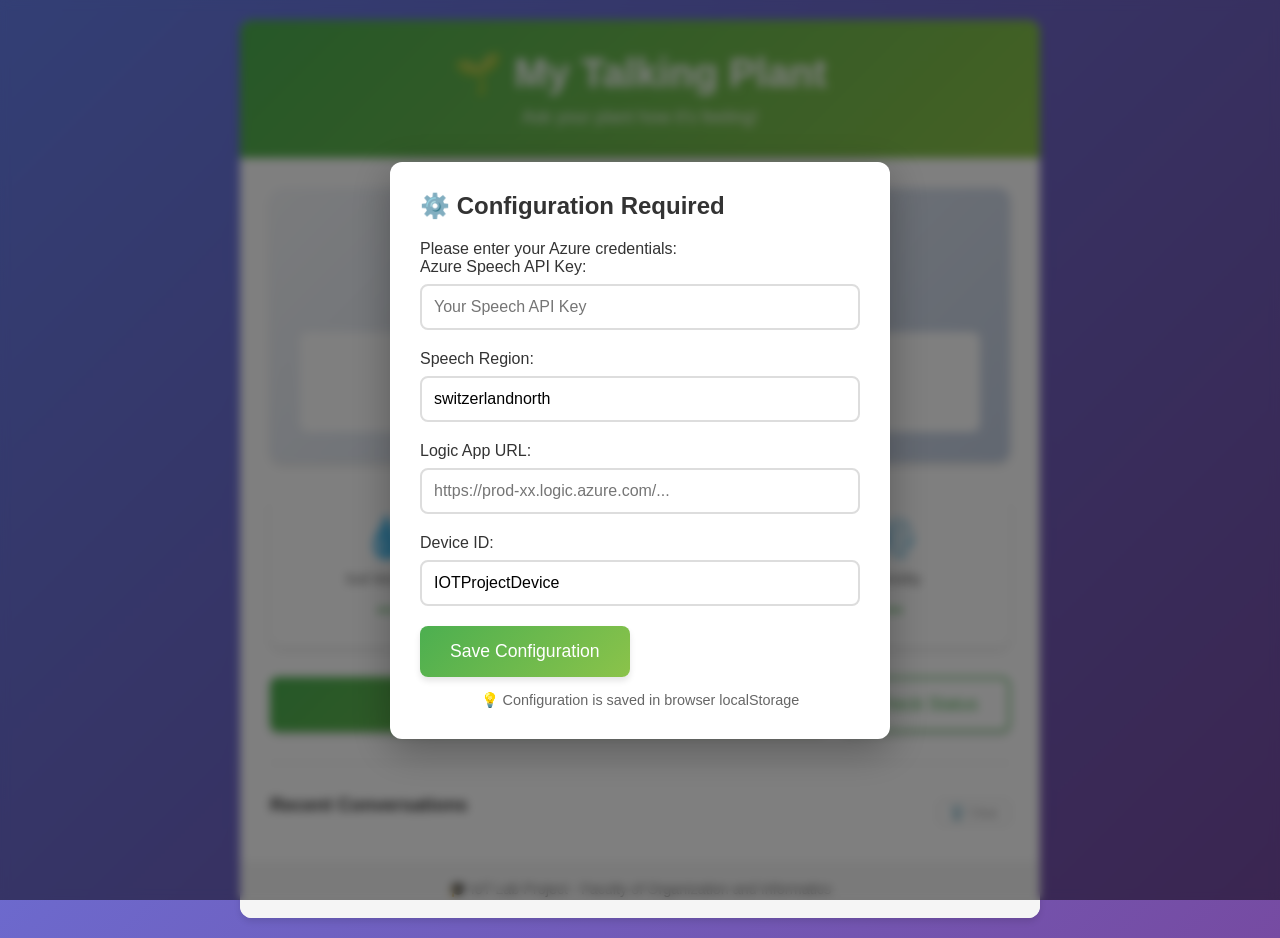
<file: plante de combat/src/web/index.html>
<!DOCTYPE html>
<html lang="en">
<head>
    <meta charset="UTF-8">
    <meta name="viewport" content="width=device-width, initial-scale=1.0">
    <title>Plant Monitor - Voice Interface</title>
    <link rel="stylesheet" href="style.css">
    <!-- Azure Speech SDK -->
    <script src="https://aka.ms/csspeech/jsbrowserpackageraw"></script>
</head>
<body>
    <div class="container">
        <header>
            <h1>🌱 My Talking Plant</h1>
            <p class="subtitle">Ask your plant how it's feeling!</p>
        </header>

        <main>
            <!-- Plant Status Display -->
            <div class="plant-card">
                <div class="plant-icon">🪴</div>
                <div id="plantResponse" class="plant-response">
                    <p>Tap "Talk to Plant" to ask me how I'm doing!</p>
                </div>
            </div>

            <!-- Sensor Data Display -->
            <div class="sensor-grid">
                <div class="sensor-card">
                    <div class="sensor-icon">💧</div>
                    <div class="sensor-label">Soil Moisture</div>
                    <div id="moisture" class="sensor-value">--</div>
                </div>
                <div class="sensor-card">
                    <div class="sensor-icon">🌡️</div>
                    <div class="sensor-label">Temperature</div>
                    <div id="temperature" class="sensor-value">--</div>
                </div>
                <div class="sensor-card">
                    <div class="sensor-icon">💨</div>
                    <div class="sensor-label">Humidity</div>
                    <div id="humidity" class="sensor-value">--</div>
                </div>
            </div>

            <!-- Voice Controls -->
            <div class="controls">
                <button id="talkBtn" class="btn-primary">
                    <span class="mic-icon">🎤</span>
                    <span id="btnText">Talk to Plant</span>
                </button>
                
                <button id="checkStatusBtn" class="btn-secondary">
                    Check Status
                </button>
            </div>

            <!-- Status Messages -->
            <div id="status" class="status-message"></div>
            
            <!-- Conversation History -->
            <div class="history-section">
                <div style="display: flex; justify-content: space-between; align-items: center;">
                    <h3>Recent Conversations</h3>
                    <button id="clearHistoryBtn">🗑️ Clear</button>
                </div>
                <div id="history" class="history-list"></div>
            </div>
        </main>

        <footer>
            <p>🎓 IoT Lab Project - Faculty of Organization and Informatics</p>
        </footer>
    </div>

    <!-- Configuration Modal -->
    <div id="configModal" class="modal">
        <div class="modal-content">
            <h2>⚙️ Configuration Required</h2>
            <p>Please enter your Azure credentials:</p>
            
            <div class="form-group">
                <label for="speechKey">Azure Speech API Key:</label>
                <input type="password" id="speechKey" placeholder="Your Speech API Key">
            </div>
            
            <div class="form-group">
                <label for="speechRegion">Speech Region:</label>
                <input type="text" id="speechRegion" placeholder="e.g., westeurope" value="westeurope">
            </div>
            
            <div class="form-group">
                <label for="logicAppUrl">Logic App URL:</label>
                <input type="text" id="logicAppUrl" placeholder="https://prod-xx.logic.azure.com/...">
            </div>
            
            <div class="form-group">
                <label for="deviceId">Device ID:</label>
                <input type="text" id="deviceId" placeholder="e.g., PlantMonitor001" value="PlantMonitor001">
            </div>
            
            <button id="saveConfig" class="btn-primary">Save Configuration</button>
            <p class="config-note">💡 Configuration is saved in browser localStorage</p>
        </div>
    </div>

    <script src="app.js"></script>
</body>
</html>
</file>
<file: plante de combat/src/web/style.css>
:root {
    --primary-color: #4CAF50;
    --secondary-color: #8BC34A;
    --accent-color: #FFC107;
    --danger-color: #f44336;
    --bg-color: #f5f5f5;
    --card-bg: #ffffff;
    --text-dark: #333333;
    --text-light: #666666;
    --border-radius: 12px;
    --shadow: 0 4px 6px rgba(0, 0, 0, 0.1);
    --shadow-hover: 0 6px 12px rgba(0, 0, 0, 0.15);
}

* {
    margin: 0;
    padding: 0;
    box-sizing: border-box;
}

body {
    font-family: 'Segoe UI', Tahoma, Geneva, Verdana, sans-serif;
    background: linear-gradient(135deg, #667eea 0%, #764ba2 100%);
    min-height: 100vh;
    padding: 20px;
    color: var(--text-dark);
}

.container {
    max-width: 800px;
    margin: 0 auto;
    background: var(--card-bg);
    border-radius: var(--border-radius);
    box-shadow: var(--shadow);
    overflow: hidden;
}

/* Header */
header {
    background: linear-gradient(135deg, var(--primary-color) 0%, var(--secondary-color) 100%);
    color: white;
    padding: 30px;
    text-align: center;
}

header h1 {
    font-size: 2.5rem;
    margin-bottom: 10px;
}

.subtitle {
    font-size: 1.1rem;
    opacity: 0.9;
}

/* Main Content */
main {
    padding: 30px;
}

/* Plant Card */
.plant-card {
    background: linear-gradient(135deg, #f5f7fa 0%, #c3cfe2 100%);
    border-radius: var(--border-radius);
    padding: 30px;
    margin-bottom: 30px;
    text-align: center;
    box-shadow: var(--shadow);
    transition: transform 0.3s ease;
}

.plant-card:hover {
    transform: translateY(-5px);
    box-shadow: var(--shadow-hover);
}

.plant-icon {
    font-size: 5rem;
    margin-bottom: 20px;
    animation: sway 3s ease-in-out infinite;
}

@keyframes sway {
    0%, 100% { transform: rotate(-5deg); }
    50% { transform: rotate(5deg); }
}

.plant-response {
    background: white;
    border-radius: 8px;
    padding: 20px;
    min-height: 100px;
    display: flex;
    align-items: center;
    justify-content: center;
}

.plant-response p {
    font-size: 1.2rem;
    line-height: 1.6;
    color: var(--text-dark);
}

/* Sensor Grid */
.sensor-grid {
    display: grid;
    grid-template-columns: repeat(auto-fit, minmax(200px, 1fr));
    gap: 20px;
    margin-bottom: 30px;
}

.sensor-card {
    background: white;
    border-radius: var(--border-radius);
    padding: 20px;
    text-align: center;
    box-shadow: var(--shadow);
    transition: all 0.3s ease;
    border: 2px solid transparent;
}

.sensor-card:hover {
    transform: translateY(-3px);
    box-shadow: var(--shadow-hover);
    border-color: var(--primary-color);
}

.sensor-icon {
    font-size: 2.5rem;
    margin-bottom: 10px;
}

.sensor-label {
    font-size: 0.9rem;
    color: var(--text-light);
    margin-bottom: 5px;
}

.sensor-value {
    font-size: 1.8rem;
    font-weight: bold;
    color: var(--primary-color);
}

/* Controls */
.controls {
    display: flex;
    gap: 15px;
    margin-bottom: 20px;
    flex-wrap: wrap;
}

button {
    border: none;
    border-radius: 8px;
    padding: 15px 30px;
    font-size: 1.1rem;
    cursor: pointer;
    transition: all 0.3s ease;
    display: flex;
    align-items: center;
    gap: 10px;
    font-weight: 500;
    box-shadow: var(--shadow);
}

.btn-primary {
    background: linear-gradient(135deg, var(--primary-color) 0%, var(--secondary-color) 100%);
    color: white;
    flex: 1;
    min-width: 200px;
    justify-content: center;
}

.btn-primary:hover {
    transform: translateY(-2px);
    box-shadow: var(--shadow-hover);
}

.btn-primary:active {
    transform: translateY(0);
}

.btn-primary.listening {
    background: linear-gradient(135deg, var(--danger-color) 0%, #e91e63 100%);
    animation: pulse 1.5s ease-in-out infinite;
}

@keyframes pulse {
    0%, 100% { opacity: 1; }
    50% { opacity: 0.7; }
}

.btn-secondary {
    background: white;
    color: var(--primary-color);
    border: 2px solid var(--primary-color);
}

.btn-secondary:hover {
    background: var(--primary-color);
    color: white;
}

.mic-icon {
    font-size: 1.3rem;
}

/* Status Message */
.status-message {
    background: #e3f2fd;
    border-left: 4px solid #2196F3;
    border-radius: 4px;
    padding: 15px;
    margin-bottom: 20px;
    display: none;
}

.status-message.show {
    display: block;
}

.status-message.error {
    background: #ffebee;
    border-left-color: var(--danger-color);
}

.status-message.success {
    background: #e8f5e9;
    border-left-color: var(--primary-color);
}

/* History Section */
.history-section {
    margin-top: 30px;
    padding-top: 30px;
    border-top: 2px solid #eee;
}

.history-section h3 {
    margin-bottom: 15px;
    color: var(--text-dark);
}

#clearHistoryBtn {
    background: none;
    border: 1px solid #ccc;
    color: #999;
    padding: 4px 10px;
    border-radius: 5px;
    cursor: pointer;
    font-size: 0.8rem;
    box-shadow: none;
    min-width: auto;
}

#clearHistoryBtn:hover {
    border-color: var(--danger-color);
    color: var(--danger-color);
    transform: none;
    box-shadow: none;
}

.history-list {
    max-height: 300px;
    overflow-y: auto;
}

.history-item {
    background: #f9f9f9;
    border-radius: 8px;
    padding: 15px;
    margin-bottom: 10px;
    border-left: 4px solid var(--primary-color);
}

.history-item .timestamp {
    font-size: 0.85rem;
    color: var(--text-light);
    margin-bottom: 5px;
}

.history-item .question {
    font-weight: 500;
    color: #2196F3;
    margin-bottom: 5px;
}

.history-item .response {
    color: var(--text-dark);
}

/* Footer */
footer {
    background: #f5f5f5;
    padding: 20px;
    text-align: center;
    color: var(--text-light);
    font-size: 0.9rem;
}

/* Modal */
.modal {
    display: none;
    position: fixed;
    z-index: 1000;
    left: 0;
    top: 0;
    width: 100%;
    height: 100%;
    background-color: rgba(0, 0, 0, 0.5);
    backdrop-filter: blur(5px);
}

.modal.show {
    display: flex;
    align-items: center;
    justify-content: center;
}

.modal-content {
    background: white;
    border-radius: var(--border-radius);
    padding: 30px;
    max-width: 500px;
    width: 90%;
    box-shadow: 0 10px 40px rgba(0, 0, 0, 0.3);
}

.modal-content h2 {
    margin-bottom: 20px;
    color: var(--text-dark);
}

.form-group {
    margin-bottom: 20px;
}

.form-group label {
    display: block;
    margin-bottom: 8px;
    color: var(--text-dark);
    font-weight: 500;
}

.form-group input {
    width: 100%;
    padding: 12px;
    border: 2px solid #ddd;
    border-radius: 8px;
    font-size: 1rem;
    transition: border-color 0.3s ease;
}

.form-group input:focus {
    outline: none;
    border-color: var(--primary-color);
}

.config-note {
    margin-top: 15px;
    font-size: 0.9rem;
    color: var(--text-light);
    text-align: center;
}

/* Responsive Design */
@media (max-width: 768px) {
    header h1 {
        font-size: 2rem;
    }
    
    .sensor-grid {
        grid-template-columns: 1fr;
    }
    
    .controls {
        flex-direction: column;
    }
    
    .btn-primary, .btn-secondary {
        width: 100%;
    }
    
    .plant-response p {
        font-size: 1rem;
    }
}

/* Loading Animation */
.loading {
    display: inline-block;
    width: 20px;
    height: 20px;
    border: 3px solid rgba(255, 255, 255, 0.3);
    border-radius: 50%;
    border-top-color: white;
    animation: spin 1s ease-in-out infinite;
}

@keyframes spin {
    to { transform: rotate(360deg); }
}
</file>
